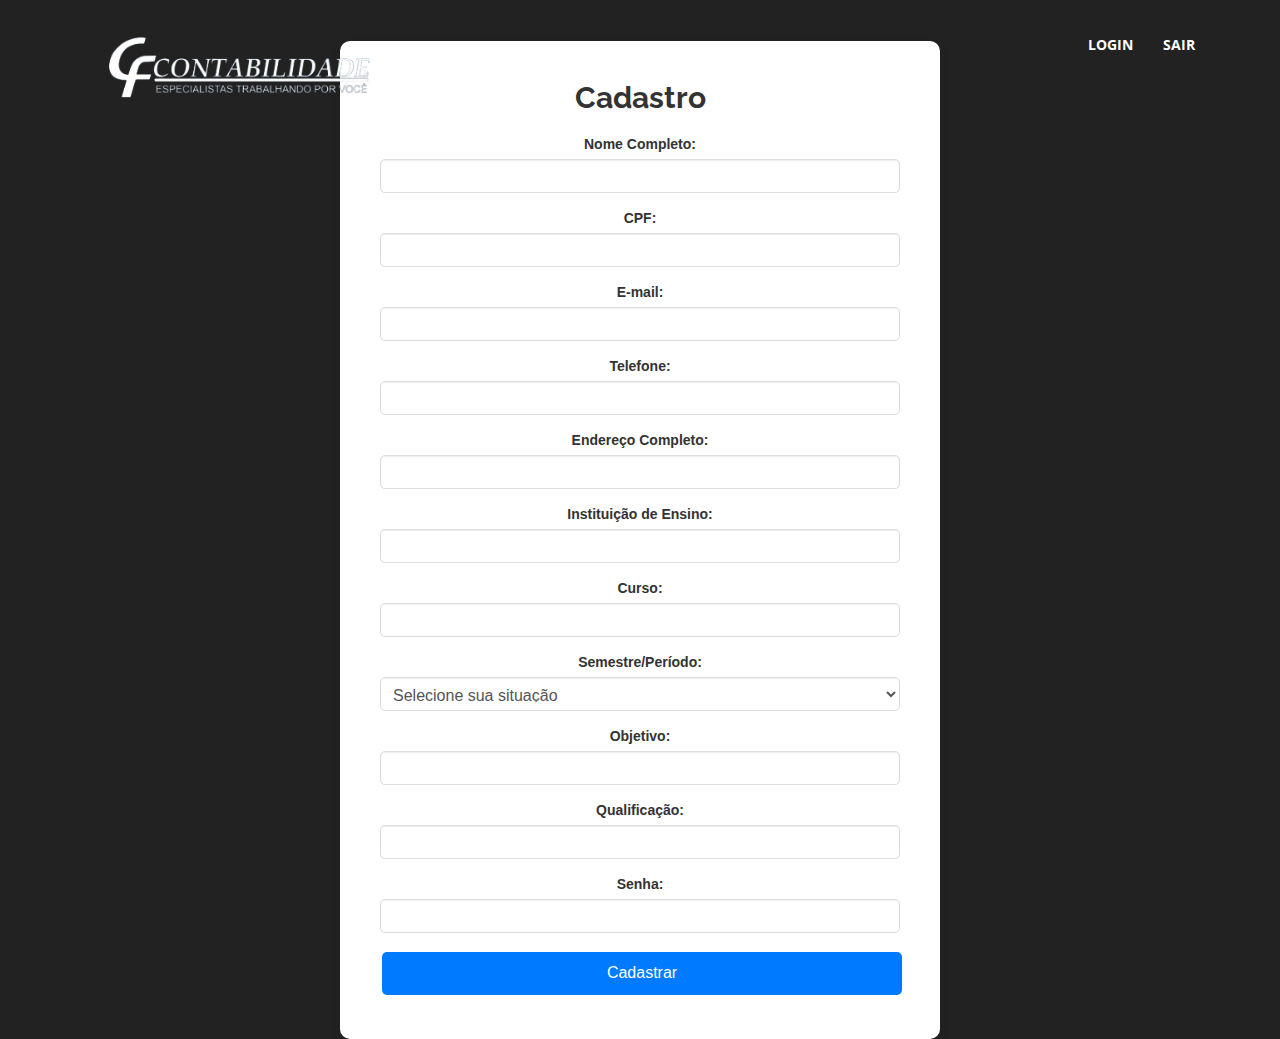
<file: templates/cadastro.html>
<!DOCTYPE html>
<html lang="pt-br">

<head>
    <meta charset="UTF-8">
    <meta name="viewport" content="width=device-width, initial-scale=1.0">
    <title>Cadastro</title>

    <!-- Incluindo os mesmos arquivos de CSS do seu template -->
    <link rel="stylesheet" type="text/css" href="/assets/css/bootstrap.min.css">
    <link rel="stylesheet" type="text/css" href="/assets/css/font-awesome.min.css">
    <link rel="stylesheet" type="text/css" href="/assets/css/main.css">
    <link rel="stylesheet" type="text/css" href="/assets/css/responsive.css">

    <!-- Incluindo o CSS customizado -->
    <link rel="stylesheet" type="text/css" href="/assets/css/login-cadastro.css">
</head>

<body>

    <!-- Header menu -->
    <div class="header-menu">
        <div class="container">
            <div class="row">
                <nav class="navbar navbar-default">
                    <div class="navbar-header">
                        <button type="button" class="navbar-toggle collapsed" data-toggle="collapse" data-target="#bs-example-navbar-collapse-1">
                            <span class="sr-only">Toggle navigation</span>
                            <span class="icon-bar"></span>
                            <span class="icon-bar"></span>
                            <span class="icon-bar"></span>
                        </button>
                        <a class="navbar-brand logos" href="#top"><img src="/assets/images/logo-branca.png" class="img-responsive" alt="logo"></a>
                    </div>
                    <!-- /.navbar-collapse -->
                    <div class="collapse navbar-collapse" id="bs-example-navbar-collapse-1">
                        <ul class="nav navbar-nav navbar-right">
                            <li><a href="/login">Login</a></li>
                            <li><a href="/index">Sair</a></li>
                        </ul>
                    </div>
                </nav>
                <!-- /.navbar -->
            </div>
        </div>
    </div>
    <!-- /.header menu -->

    <div class="register-container">
        <div class="register-box">
            <h2>Cadastro</h2>
            <form onsubmit="cadastro(); return false;">
                <div class="form-group">
                    <label for="nome">Nome Completo:</label>
                    <input type="text" id="nome" class="form-control" name="nome" required>
                </div>
            
                <div class="form-group">
                    <label for="cpf">CPF:</label>
                    <input type="text" id="cpf" class="form-control" name="cpf" required>
                </div>
            
                <div class="form-group">
                    <label for="email">E-mail:</label>
                    <input type="email" id="email" class="form-control" name="email" required>
                </div>
            
                <div class="form-group">
                    <label for="telefone">Telefone:</label>
                    <input type="text" id="telefone" class="form-control" name="telefone" required>
                </div>
            
                <div class="form-group">
                    <label for="endereco">Endereço Completo:</label>
                    <input type="text" id="endereco" class="form-control" name="endereco" required>
                </div>
                            <!-- Instituição de Ensino -->
                <div class="form-group">
                    <label for="instituicao">Instituição de Ensino:</label>
                    <input type="text" id="instituicao" class="form-control" name="instituicao" required>
                </div>

                <!-- Curso -->
                <div class="form-group">
                    <label for="curso">Curso:</label>
                    <input type="text" id="curso" class="form-control" name="curso" required>
                </div>

                <!-- Semestre/Período -->
                <div class="form-group">
                    <label for="semestre">Semestre/Período:</label>
                    <select id="semestre" class="form-control" name="semestre" required>
                        <option value="">Selecione sua situação</option>
                        <option value="1º Período">1º Período</option>
                        <option value="2º Período">2º Período</option>
                        <option value="3º Período">3º Período</option>
                        <option value="4º Período">4º Período</option>
                        <option value="5º Período">5º Período</option>
                        <option value="6º Período">6º Período</option>
                        <option value="7º Período">7º Período</option>
                        <option value="8º Período">8º Período</option>
                        <option value="9º Período">9º Período</option>
                        <option value="10º Período">10º Período</option>
                        <option value="Formado">Formado</option>
                    </select>
                </div>

                <!-- Objetivo -->
                <div class="form-group">
                    <label for="objetivo">Objetivo:</label>
                    <input type="text" id="objetivo" class="form-control" name="objetivo" required>
                </div>

                <!-- Qualificação -->
                <div class="form-group">
                    <label for="qualificacao">Qualificação:</label>
                    <input type="text" id="qualificacao" class="form-control" name="qualificacao" required>
                </div>


                <div class="form-group">
                    <label for="senha">Senha:</label>
                    <input type="password" id="senha" class="form-control" name="senha" required>
                </div>
            
                <button type="submit" class="btn btn-primary">Cadastrar</button>
            </form>
        </div>
    </div>

    <!-- Incluindo scripts necessários -->
    <script src="/assets/js/jquery-1.12.4.min.js"></script>
    <script src="/assets/js/bootstrap.min.js"></script>
    <script>
        // Função para fazer cadastro
        function cadastro() {
            const nome = document.querySelector('input[name="nome"]').value;
            const cpf = document.querySelector('input[name="cpf"]').value;
            const email = document.querySelector('input[name="email"]').value;
            const telefone = document.querySelector('input[name="telefone"]').value;
            const endereco = document.querySelector('input[name="endereco"]').value;
            const instituicao = document.querySelector('input[name="instituicao"]').value;
            const curso = document.querySelector('input[name="curso"]').value;
            const semestre = document.querySelector('select[name="semestre"]').value;
            const objetivo = document.querySelector('input[name="objetivo"]').value;
            const qualificacao = document.querySelector('input[name="qualificacao"]').value;
            const senha = document.querySelector('input[name="senha"]').value;

            fetch('http://127.0.0.1:5000/cadastro', { // Endereço da API do backend
                method: 'POST',
                headers: {
                    'Content-Type': 'application/json'
                },
                body: JSON.stringify({
                    nome: nome,
                    cpf: cpf,
                    email: email,
                    telefone: telefone,
                    endereco: endereco,
                    instituicao: instituicao,
                    curso: curso,
                    semestre: semestre,
                    objetivo: objetivo,
                    qualificacao: qualificacao,
                    senha: senha
                })
            })
            .then(response => response.json())
            .then(data => {
                if (data.success) {
                    alert('Cadastro realizado com sucesso');
                    window.location.href = '/login.html'; // Redirecionar para a página de login após cadastro
                } else {
                    alert(data.message);
                }
            })
            .catch(error => {
                console.error('Erro:', error);
                alert('Erro ao tentar cadastrar');
            });
        }

    </script>
</body>

</html>
</file>
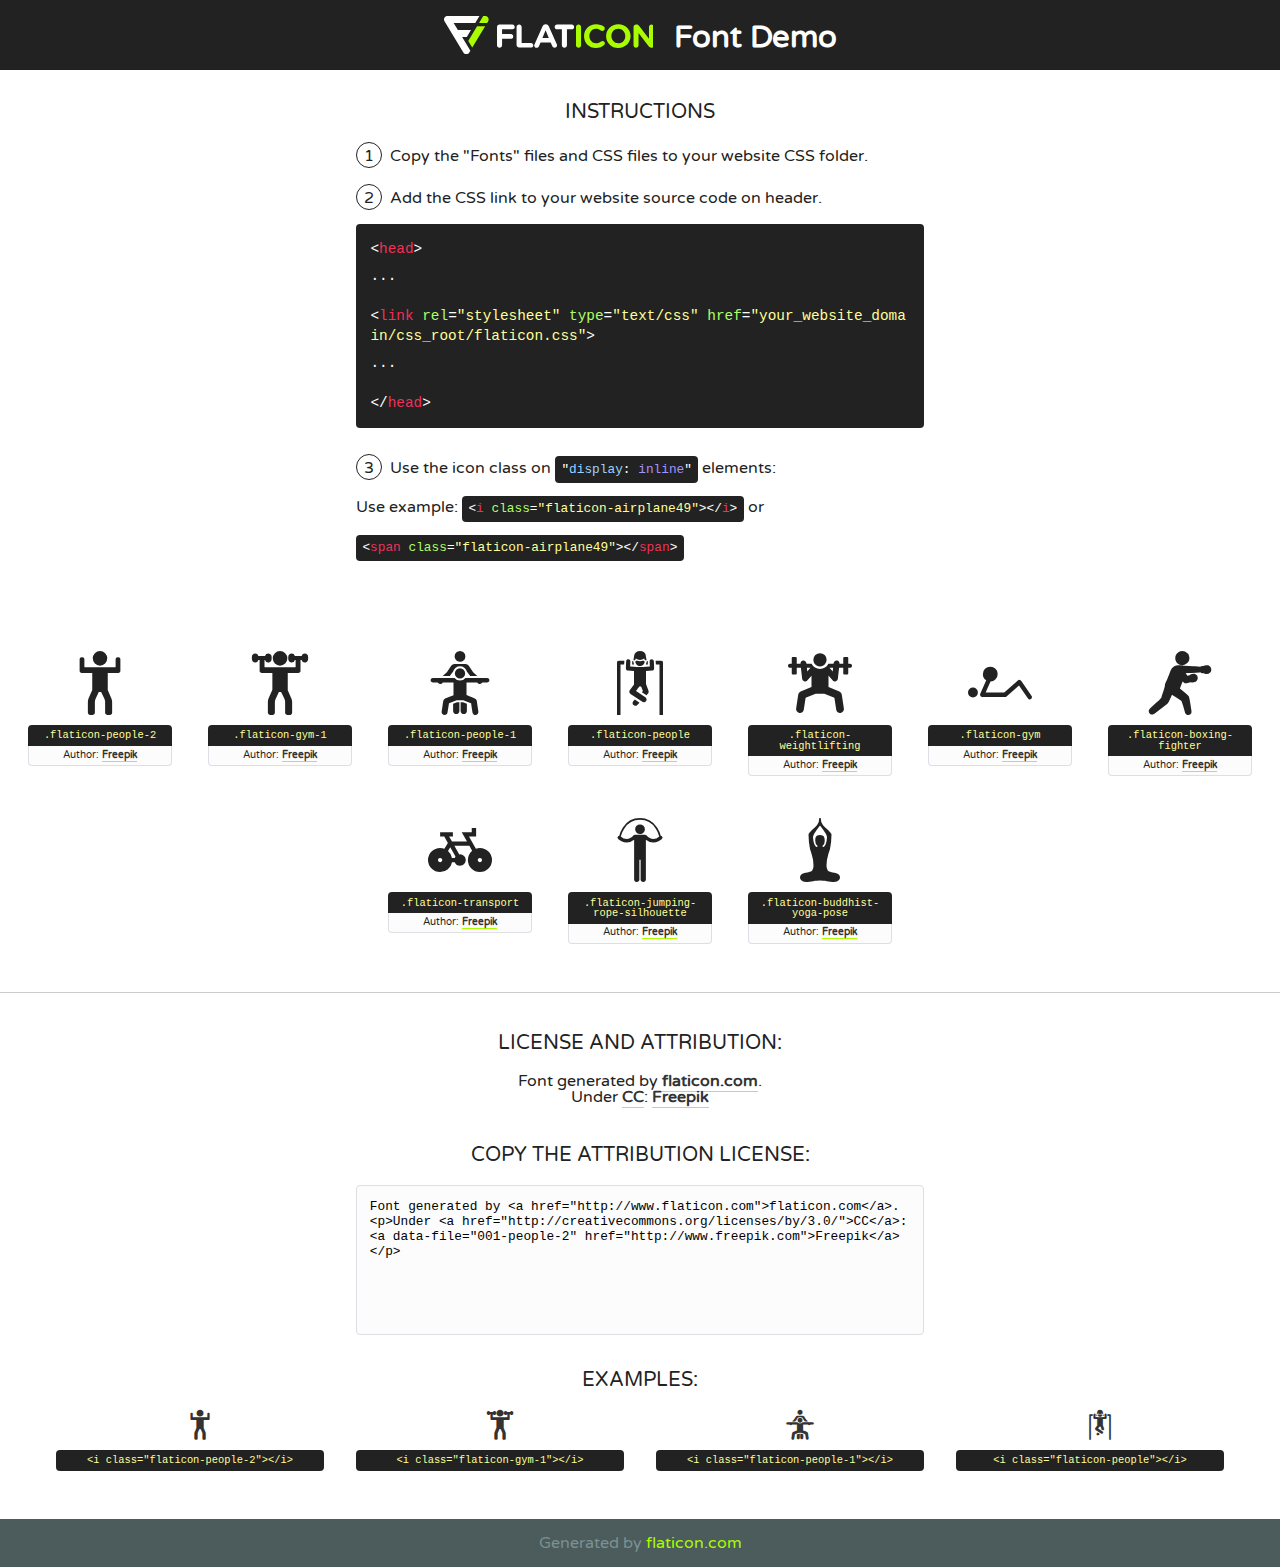
<file: assets/fonts/font/flaticon.html>
<!DOCTYPE html>
<!--
  Flaticon icon font: Flaticon
  Creation date: 08/05/2017 07:48
-->
<html>
<!DOCTYPE html>
<html>

<head>
    <title>Flaticon WebFont</title>
    <link href="http://fonts.googleapis.com/css?family=Varela+Round" rel="stylesheet" type="text/css" />
    <link rel="stylesheet" type="text/css" href="flaticon.css">
    <meta charset="UTF-8">
    <style>
    html, body, div, span, applet, object, iframe,
    h1, h2, h3, h4, h5, h6, p, blockquote, pre,
    a, abbr, acronym, address, big, cite, code,
    del, dfn, em, img, ins, kbd, q, s, samp,
    small, strike, strong, sub, sup, tt, var,
    b, u, i, center,
    dl, dt, dd, ol, ul, li,
    fieldset, form, label, legend,
    table, caption, tbody, tfoot, thead, tr, th, td,
    article, aside, canvas, details, embed, 
    figure, figcaption, footer, header, hgroup, 
    menu, nav, output, ruby, section, summary,
    time, mark, audio, video {
        margin: 0;
        padding: 0;
        border: 0;
        font-size: 100%;
        font: inherit;
        vertical-align: baseline;
    }
    /* HTML5 display-role reset for older browsers */
    article, aside, details, figcaption, figure, 
    footer, header, hgroup, menu, nav, section {
        display: block;
    }
    body {
        line-height: 1;
    }
    ol, ul {
        list-style: none;
    }
    blockquote, q {
        quotes: none;
    }
    blockquote:before, blockquote:after,
    q:before, q:after {
        content: '';
        content: none;
    }
    table {
        border-collapse: collapse;
        border-spacing: 0;
    }
    body {
        font-family: 'Varela Round', Helvetica, Arial, sans-serif;
        font-size: 16px;
        color: #222;
    }
    a {
        color: #333;
        border-bottom: 1px solid #a9fd00;
        font-weight: bold;
        text-decoration: none;
    }
    * {
        -moz-box-sizing: border-box;
        -webkit-box-sizing: border-box;
        box-sizing: border-box;
        margin: 0;
        padding: 0;
    }
    [class^="flaticon-"]:before, [class*=" flaticon-"]:before, [class^="flaticon-"]:after, [class*=" flaticon-"]:after {
        font-family: Flaticon;
        font-size: 30px;
        font-style: normal;
        margin-left: 20px;
        color: #333;
    }
    .wrapper {
        max-width: 600px;
        margin: auto;
        padding: 0 1em;
    }
    .title {
        font-size: 1.25em;
        text-align: center;
        margin-bottom: 1em;
        text-transform: uppercase;
    }
    header {
        text-align: center;
        background-color: #222;
        color: #fff;
        padding: 1em;
    }
    header .logo {
        width: 210px;
        height: 38px;
        display: inline-block;
        vertical-align: middle;
        margin-right: 1em;
        border: none;
    }
    header strong {
        font-size: 1.95em;
        font-weight: bold;
        vertical-align: middle;
        margin-top: 5px;
        display: inline-block;
    }
    .demo {
        margin: 2em auto;
        line-height: 1.25em;
    }
    .demo ul li {
        margin-bottom: 1em;
    }
    .demo ul li .num {
        color: #222;
        border-radius: 20px;
        display: inline-block;
        width: 26px;
        padding: 3px;
        height: 26px;
        text-align: center;
        margin-right: 0.5em;
        border: 1px solid #222;
    }
    .demo ul li code {
        background-color: #222;
        border-radius: 4px;
        padding: 0.25em 0.5em;
        display: inline-block;
        color: #fff;
        font-family: Consolas,Monaco,Lucida Console,Liberation Mono,DejaVu Sans Mono,Bitstream Vera Sans Mono,Courier New, monospace;
        font-weight: lighter;
        margin-top: 1em;
        font-size: 0.8em;
        word-break: break-all;
    }
    .demo ul li code.big {
        padding: 1em;
        font-size: 0.9em;
    }
    .demo ul li code .red {
        color: #EF3159;
    }
    .demo ul li code .green {
        color: #ACFF65;
    }
    .demo ul li code .yellow {
        color: #FFFF99;
    }
    .demo ul li code .blue {
        color: #99D3FF;
    }
    .demo ul li code .purple {
        color: #A295FF;
    }
    .demo ul li code .dots {
        margin-top: 0.5em;
        display: block;
    }
    #glyphs {
        border-bottom: 1px solid #ccc;
        padding: 2em 0;
        text-align: center;
    }
    .glyph {
        display: inline-block;
        width: 9em;
        margin: 1em;
        text-align: center;
        vertical-align: top;
        background: #FFF;
    }
    .glyph .glyph-icon {
        padding: 10px;
        display: block;
        font-family:"Flaticon";
        font-size: 64px;
        line-height: 1;
    }
    .glyph .glyph-icon:before {
        font-size: 64px;
        color: #222;
        margin-left: 0;
    }
    .class-name {
        font-size: 0.65em;
        background-color: #222;
        color: #fff;
        border-radius: 4px 4px 0 0;
        padding: 0.5em;
        color: #FFFF99;
        font-family: Consolas,Monaco,Lucida Console,Liberation Mono,DejaVu Sans Mono,Bitstream Vera Sans Mono,Courier New, monospace;
    }
    .author-name {
        font-size: 0.6em;
        background-color: #fcfcfd;
        border: 1px solid #DEDEE4;
        border-top: 0;
        border-radius: 0 0 4px 4px;
        padding: 0.5em;
    }
    .class-name:last-child {
        font-size: 10px;
        color:#888;
    }
    .class-name:last-child a {
        font-size: 10px;
        color:#555;
    }
    .class-name:last-child a:hover {
        color:#a9fd00;
    }
    .glyph > input {
        display: block;
        width: 100px;
        margin: 5px auto;
        text-align: center;
        font-size: 12px;
        cursor: text;
    }
    .glyph > input.icon-input {
        font-family:"Flaticon";
        font-size: 16px;
        margin-bottom: 10px;
    }
    .attribution .title {
        margin-top: 2em;
    }
    .attribution textarea {
        background-color: #fcfcfd;
        padding: 1em;
        border: none;
        box-shadow: none;
        border: 1px solid #DEDEE4;
        border-radius: 4px;
        resize: none;
        width: 100%;
        height: 150px;
        font-size: 0.8em;
        font-family: Consolas,Monaco,Lucida Console,Liberation Mono,DejaVu Sans Mono,Bitstream Vera Sans Mono,Courier New, monospace;
        -webkit-appearance: none;
    }
    .iconsuse {
        margin: 2em auto;
        text-align: center;
        max-width: 1200px;
    }
    .iconsuse:after {
        content: '';
        display: table;
        clear: both;
    }
    .iconsuse .image {
        float: left;
        width: 25%;
        padding: 0 1em;
    }
    .iconsuse .image p {
        margin-bottom: 1em;
    }
    .iconsuse .image span {
        display: block;
        font-size: 0.65em;
        background-color: #222;
        color: #fff;
        border-radius: 4px;
        padding: 0.5em;
        color: #FFFF99;
        margin-top: 1em;
        font-family: Consolas,Monaco,Lucida Console,Liberation Mono,DejaVu Sans Mono,Bitstream Vera Sans Mono,Courier New, monospace;
    }
    #footer {
        text-align: center;
        background-color: #4C5B5C;
        color: #7c9192;
        padding: 1em;
    }
    #footer a {
        border: none;
        color: #a9fd00;
        font-weight: normal;
    }
    @media (max-width: 960px) {
        .iconsuse .image {
            width: 50%;
        }
    }
    @media (max-width: 560px) {
        .iconsuse .image {
            width: 100%;
        }
    }
    </style>
</head>

<body class="characters-off">

    <header>
        <a href="http://www.flaticon.com" target="_blank" class="logo">
            <svg version="1.1" xmlns="http://www.w3.org/2000/svg" xmlns:xlink="http://www.w3.org/1999/xlink" xmlns:a="http://ns.adobe.com/AdobeSVGViewerExtensions/3.0/" viewBox="0 0 560.875 102.036" enable-background="new 0 0 560.875 102.036" xml:space="preserve">
                <defs>
                </defs>
                <g>
                    <g class="letters">
                        <path fill="#ffffff" d="M141.596,29.675c0-3.777,2.985-6.767,6.764-6.767h34.438c3.426,0,6.15,2.728,6.15,6.15
                        c0,3.43-2.724,6.149-6.15,6.149h-27.674v13.091h23.719c3.429,0,6.151,2.724,6.151,6.15c0,3.43-2.723,6.149-6.151,6.149h-23.719
                        v17.574c0,3.773-2.986,6.761-6.764,6.761c-3.779,0-6.764-2.989-6.764-6.761V29.675z"></path>
                        <path fill="#ffffff" d="M193.844,29.149c0-3.781,2.985-6.767,6.764-6.767c3.776,0,6.763,2.985,6.763,6.767v42.957h25.039
                        c3.426,0,6.149,2.726,6.149,6.153c0,3.425-2.723,6.15-6.149,6.15h-31.802c-3.779,0-6.764-2.986-6.764-6.768V29.149z"></path>
                        <path fill="#ffffff" d="M241.891,75.71l21.438-48.407c1.492-3.341,4.215-5.357,7.906-5.357h0.792
                        c3.686,0,6.323,2.017,7.815,5.357l21.439,48.407c0.436,0.967,0.701,1.845,0.701,2.723c0,3.602-2.809,6.501-6.414,6.501
                        c-3.161,0-5.269-1.845-6.499-4.655l-4.132-9.661h-27.059l-4.301,10.102c-1.144,2.631-3.426,4.214-6.237,4.214
                        c-3.517,0-6.24-2.81-6.24-6.325C241.1,77.64,241.451,76.677,241.891,75.71z M279.932,58.666l-8.521-20.297l-8.526,20.297H279.932
                        z"></path>
                        <path fill="#ffffff" d="M314.864,35.387H301.86c-3.429,0-6.239-2.813-6.239-6.238c0-3.429,2.811-6.24,6.239-6.24h39.533
                        c3.426,0,6.237,2.811,6.237,6.24c0,3.425-2.811,6.238-6.237,6.238h-13.001v42.785c0,3.773-2.99,6.761-6.764,6.761
                        c-3.779,0-6.764-2.989-6.764-6.761V35.387z"></path>
                        <path fill="#A9FD00" d="M352.615,29.149c0-3.781,2.985-6.767,6.767-6.767c3.774,0,6.761,2.985,6.761,6.767v49.024
                        c0,3.773-2.987,6.761-6.761,6.761c-3.781,0-6.767-2.989-6.767-6.761V29.149z"></path>
                        <path fill="#A9FD00" d="M374.132,53.836v-0.179c0-17.481,13.178-31.801,32.065-31.801c9.22,0,15.459,2.458,20.557,6.238
                        c1.402,1.054,2.637,2.985,2.637,5.357c0,3.692-2.985,6.59-6.681,6.59c-1.845,0-3.071-0.702-4.044-1.319
                        c-3.776-2.813-7.729-4.393-12.562-4.393c-10.364,0-17.831,8.611-17.831,19.154v0.173c0,10.542,7.291,19.329,17.831,19.329
                        c5.715,0,9.492-1.756,13.359-4.834c1.049-0.874,2.458-1.491,4.039-1.491c3.429,0,6.325,2.813,6.325,6.236
                        c0,2.106-1.056,3.78-2.282,4.834c-5.539,4.834-12.036,7.733-21.878,7.733C387.572,85.464,374.132,71.493,374.132,53.836z"></path>
                        <path fill="#A9FD00" d="M433.009,53.836v-0.179c0-17.481,13.79-31.801,32.766-31.801c18.981,0,32.592,14.143,32.592,31.628v0.173
                        c0,17.483-13.785,31.807-32.769,31.807C446.625,85.464,433.009,71.32,433.009,53.836z M484.224,53.836v-0.179
                        c0-10.539-7.725-19.326-18.626-19.326c-10.893,0-18.449,8.611-18.449,19.154v0.173c0,10.542,7.73,19.329,18.626,19.329
                        C476.676,72.986,484.224,64.378,484.224,53.836z"></path>
                        <path fill="#A9FD00" d="M506.233,29.321c0-3.774,2.99-6.763,6.767-6.763h1.401c3.252,0,5.183,1.583,7.029,3.953l26.093,34.265
                        V29.059c0-3.692,2.99-6.677,6.681-6.677c3.683,0,6.671,2.985,6.671,6.677v48.934c0,3.78-2.987,6.765-6.764,6.765h-0.436
                        c-3.257,0-5.188-1.581-7.034-3.953l-27.056-35.492v32.944c0,3.687-2.985,6.676-6.678,6.676c-3.683,0-6.673-2.989-6.673-6.676
                        V29.321z"></path>
                    </g>
                    <g class="insignia">
                        <path fill="#ffffff" d="M48.372,56.137h12.517l11.156-18.537H37.186L25.688,18.539h57.825L94.668,0H9.271
                        C5.925,0,2.842,1.801,1.198,4.716c-1.644,2.907-1.593,6.482,0.134,9.343l50.38,83.501c1.678,2.781,4.689,4.476,7.938,4.476
                        c3.246,0,6.257-1.695,7.935-4.476l2.898-4.804L48.372,56.137z"></path>
                        <g class="i">
                            <path fill="#A9FD00" d="M93.575,18.539h0.031v0.004l21.652,0.004l2.705-4.488c1.727-2.861,1.778-6.436,0.133-9.343
                            C116.454,1.801,113.371,0,110.026,0h-5.294L93.575,18.539z"></path>
                            <polygon fill="#A9FD00" points="88.291,27.356 64.725,66.486 75.519,84.404 109.942,27.356"></polygon>
                        </g>
                    </g>
                </g>
            </svg>
        </a>
        <strong>Font Demo</strong>
    </header>


    <section class="demo wrapper">

        <p class="title">Instructions</p>

        <ul>
            <li>
                <span class="num">1</span>Copy the "Fonts" files and CSS files to your website CSS folder.
            </li>
            <li>
                <span class="num">2</span>Add the CSS link to your website source code on header.
                <code class="big">
                    &lt;<span class="red">head</span>&gt;
                    <br/><span class="dots">...</span>
                    <br/>&lt;<span class="red">link</span> <span class="green">rel</span>=<span class="yellow">"stylesheet"</span> <span class="green">type</span>=<span class="yellow">"text/css"</span> <span class="green">href</span>=<span class="yellow">"your_website_domain/css_root/flaticon.css"</span>&gt;
                    <br/><span class="dots">...</span>
                    <br/>&lt;/<span class="red">head</span>&gt;
                </code>
            </li>

            <li>
                <p>
                    <span class="num">3</span>Use the icon class on <code>"<span class="blue">display</span>:<span class="purple"> inline</span>"</code> elements:
                    <br />
                    Use example: <code>&lt;<span class="red">i</span> <span class="green">class</span>=<span class="yellow">&quot;flaticon-airplane49&quot;</span>&gt;&lt;/<span class="red">i</span>&gt;</code> or <code>&lt;<span class="red">span</span> <span class="green">class</span>=<span class="yellow">&quot;flaticon-airplane49&quot;</span>&gt;&lt;/<span class="red">span</span>&gt;</code>
            </li>
        </ul>

    </section>




   <section id="glyphs">          
    
      
        <div class="glyph"><div class="glyph-icon flaticon-people-2"></div>
            <div class="class-name">.flaticon-people-2</div>
            <div class="author-name">Author: <a data-file="001-people-2" href="http://www.freepik.com">Freepik</a> </div> 
        </div>        
        
        <div class="glyph"><div class="glyph-icon flaticon-gym-1"></div>
            <div class="class-name">.flaticon-gym-1</div>
            <div class="author-name">Author: <a data-file="002-gym-1" href="http://www.freepik.com">Freepik</a> </div> 
        </div>        
        
        <div class="glyph"><div class="glyph-icon flaticon-people-1"></div>
            <div class="class-name">.flaticon-people-1</div>
            <div class="author-name">Author: <a data-file="003-people-1" href="http://www.freepik.com">Freepik</a> </div> 
        </div>        
        
        <div class="glyph"><div class="glyph-icon flaticon-people"></div>
            <div class="class-name">.flaticon-people</div>
            <div class="author-name">Author: <a data-file="004-people" href="http://www.freepik.com">Freepik</a> </div> 
        </div>        
        
        <div class="glyph"><div class="glyph-icon flaticon-weightlifting"></div>
            <div class="class-name">.flaticon-weightlifting</div>
            <div class="author-name">Author: <a data-file="005-weightlifting" href="http://www.freepik.com">Freepik</a> </div> 
        </div>        
        
        <div class="glyph"><div class="glyph-icon flaticon-gym"></div>
            <div class="class-name">.flaticon-gym</div>
            <div class="author-name">Author: <a data-file="006-gym" href="http://www.freepik.com">Freepik</a> </div> 
        </div>        
        
        <div class="glyph"><div class="glyph-icon flaticon-boxing-fighter"></div>
            <div class="class-name">.flaticon-boxing-fighter</div>
            <div class="author-name">Author: <a data-file="007-boxing-fighter" href="http://www.freepik.com">Freepik</a> </div> 
        </div>        
        
        <div class="glyph"><div class="glyph-icon flaticon-transport"></div>
            <div class="class-name">.flaticon-transport</div>
            <div class="author-name">Author: <a data-file="008-transport" href="http://www.freepik.com">Freepik</a> </div> 
        </div>        
        
        <div class="glyph"><div class="glyph-icon flaticon-jumping-rope-silhouette"></div>
            <div class="class-name">.flaticon-jumping-rope-silhouette</div>
            <div class="author-name">Author: <a data-file="009-jumping-rope-silhouette" href="http://www.freepik.com">Freepik</a> </div> 
        </div>        
        
        <div class="glyph"><div class="glyph-icon flaticon-buddhist-yoga-pose"></div>
            <div class="class-name">.flaticon-buddhist-yoga-pose</div>
            <div class="author-name">Author: <a data-file="010-buddhist-yoga-pose" href="http://www.freepik.com">Freepik</a> </div> 
        </div>        
        

    </section>



    <section class="attribution wrapper"   style="text-align:center;">

      <div class="title">License and attribution:</div><div class="attrDiv">Font generated by <a href="http://www.flaticon.com">flaticon.com</a>. <div><p>Under <a href="http://creativecommons.org/licenses/by/3.0/">CC</a>: <a data-file="001-people-2" href="http://www.freepik.com">Freepik</a></p>  </div>
      </div>
      <div class="title">Copy the Attribution License:</div>

    <textarea onclick="this.focus();this.select();">Font generated by &lt;a href=&quot;http://www.flaticon.com&quot;&gt;flaticon.com&lt;/a&gt;. <p>Under <a href="http://creativecommons.org/licenses/by/3.0/">CC</a>: <a data-file="001-people-2" href="http://www.freepik.com">Freepik</a></p>  
     </textarea>

    </section>

    <section class="iconsuse">

          <div class="title">Examples:</div>            
             
            <div class="image">
                <p>
                    <i class="glyph-icon flaticon-people-2"></i> 
                    <span>&lt;i class=&quot;flaticon-people-2&quot;&gt;&lt;/i&gt;</span>
                </p>
            </div>
            
            <div class="image">
                <p>
                    <i class="glyph-icon flaticon-gym-1"></i> 
                    <span>&lt;i class=&quot;flaticon-gym-1&quot;&gt;&lt;/i&gt;</span>
                </p>
            </div>
            
            <div class="image">
                <p>
                    <i class="glyph-icon flaticon-people-1"></i> 
                    <span>&lt;i class=&quot;flaticon-people-1&quot;&gt;&lt;/i&gt;</span>
                </p>
            </div>
            
            <div class="image">
                <p>
                    <i class="glyph-icon flaticon-people"></i> 
                    <span>&lt;i class=&quot;flaticon-people&quot;&gt;&lt;/i&gt;</span>
                </p>
            </div>
                       
        </div>
                            
    </section>

<div id="footer">
    <div>Generated by <a href="http://www.flaticon.com">flaticon.com</a>
    </div>
</div>



</body>
</html>
</file>
<file: assets/css/main.css>
/*------------------------------------------------------------------------------
[Master Stylesheet]

Project:        BitPro-Multipurpose Business and Corporate Template
Version:        1.0
Last change:    06/03/2024
Primary use:    Business and Corporate Template
Author:         bitspeck
URL:            https://theme.bitspecksolutions.com/html-template/bitpro/
------------------------------------------------------------------------------*/


/*
This file contains the common info of this theme.
*/

/*------------------------------------------------------------------------------
[Table of contents]
    * preloader css
    * Header & Navigation
        * Header top
        * Navigation
    * Slider Area
    * About Us
        * progress bar
    * Services
    * Count
    * Prices
        * Pricing Table
    * Team
        * Slider area
    * Portfolio
        * isotope
    * TESTIMONIAL
        * Quotes Slider
    * BLOG
        * Blog cards
    * CONTACT US
    * Footer
------------------------------------------------------------------------------*/


/*
# [Color codes]
# Black (text): #222
# Teal (header, button) #1ABC9C
----------------------------------------------------------------------------- */


/* General Styling & Typography
------------------------------------------------------------------------------*/


/*selection*/

@import url('https://fonts.googleapis.com/css?family=Raleway:400,500,700|Open+Sans:300,300i,400,400i,600,700');
* {
    margin: 0;
    padding: 0;
    outline: 0;
}

ul,
ol {
    list-style: none
}

a {
    text-decoration: none
}

a:focus {
    border-color: transparent;
}

img {
    border: 0;
}

.clr {
    clear: both;
}

body {
    font-family: 'Raleway', 'Open Sans', sans-serif;
    overflow-x: hidden;
}

a,
.icon-color {
    color: #222222;
}

.fs-26 {
    font-size: 26px;
}

.fs-18 {
    font-size: 18px;
}

.fs-14 {
    font-size: 14px;
}

.fs-22 {
    font-size: 22px;
}

a:focus,
a:hover {
    text-decoration: none;
    color: #ffffff;
    font-family: 'Open Sans', sans-serif;
}

h1,
h2,
h3,
h4,
h5,
h6 {
    font-family: 'Raleway', sans-serif;
    margin: 0;
}

p {
    font-family: 'Open Sans', sans-serif;
    line-height: 1.7em;
    font-size: 15px;
}

/* ===================== css for DARK VARSION =============================*/

.dark-color {
    background: #222222;
}

.title-dark {
    color: #fff!important;
}

.Progress-dark-text h3 {
    color: #fff!important;
}

.Progress-dark-text p {
    color: #fff!important;
}

.portfolio_dark_fillter ul.filter>li {
    color: #fff!important;
}

.portfolio_dark_fillter ul.filter>li span {
    color: #fff!important;
}

.blog .single-blog .blog-post-dark-title {
    color: #fff!important;
}

.blog .single-blog .response ul .author-dark {
    color: #fff!important;
}


/* ===================== css for dark varsion End =============================*/


/*** VEDIO SECTION start **/

.video-section .pattern-overlay {
    background-color: rgba(0, 0, 0, 0.3);
    padding: 0;
    overflow: hidden;
}

.video-section h1,
.video-section h3 {
    text-align: center;
    color: #fff;
}

.video-section .buttonBar {
    display: none;
}

.player {
    font-size: 1px;
}

.pattern-overlay {
    z-index: 999;
}

#Video_sec .slider_txt {
    float: none;
    text-align: center;
}

#Video_sec .slider-info {
    margin: 10% 0;
}

.video-section.slider-info {
    margin: 50px 0;
}


/*** end of Video section ***/


/* === PRELOADER css ==== */

#main-preloader {
    position: fixed;
    z-index: 999999;
    background-color: #161616;
    width: 100%;
    height: 100%;
}

#main-preloader:before,
#main-preloader:after {
    content: '';
    position: absolute;
    width: 100%;
    height: 100%;
    left: 0;
    top: 0;
    -webkit-transform: translate3d(0, -100%, 0);
    -moz-transform: translate3d(0, -100%, 0);
    -ms-transform: translate3d(0, -100%, 0);
    -o-transform: translate3d(0, -100%, 0);
    transform: translate3d(0, -100%, 0);
    -webkit-transition: all 800ms cubic-bezier(0.785, 0.135, 0.15, 0.86);
    -moz-transition: all 800ms cubic-bezier(0.785, 0.135, 0.15, 0.86);
    -o-transition: all 800ms cubic-bezier(0.785, 0.135, 0.15, 0.86);
    -ms-transition: all 800ms cubic-bezier(0.785, 0.135, 0.15, 0.86);
    transition: all 800ms cubic-bezier(0.785, 0.135, 0.15, 0.86);
    -webkit-font-smoothing: antialiased;
    -moz-osx-font-smoothing: grayscale;
}

#main-preloader:after {
    background: #161616;
    z-index: 13;
    -webkit-transition-delay: 0.4s;
    -moz-transition-delay: 0.4s;
    -o-transition-delay: 0.4s;
    transition-delay: 0.4s;
}

#main-preloader .preloader-percentage.center {
    font-weight: 600;
    font-size: 125px;
    position: absolute;
    left: 50%;
    top: 50%;
    -webkit-transform: translate3d(-50%, -50%, 0);
    -moz-transform: translate3d(-50%, -50%, 0);
    -ms-transform: translate3d(-50%, -50%, 0);
    -o-transform: translate3d(-50%, -50%, 0);
    transform: translate3d(-50%, -50%, 0);
    width: 120px;
}

#main-preloader .preloader-bar-outer {
    position: absolute;
    top: 0;
    width: 100%;
    height: 4px;
}

#main-preloader .preloader-bar {
    position: absolute;
    left: 0;
    top: 0;
    height: 100%;
    background: #0068B2;
}

#main-preloader.ani_1:before,
#main-preloader.ani_1:after {
    -webkit-transform: translate3d(0, 0, 0);
    -moz-transform: translate3d(0, 0, 0);
    -ms-transform: translate3d(0, 0, 0);
    -o-transform: translate3d(0, 0, 0);
    transform: translate3d(0, 0, 0);
}

#main-preloader .object {
    width: 20px;
    height: 20px;
    background-color: #0068B2;
    -moz-border-radius: 50% 50% 50% 50%;
    -webkit-border-radius: 50% 50% 50% 50%;
    border-radius: 50% 50% 50% 50%;
    margin-right: 20px;
    margin-bottom: 20px;
    position: absolute;
}

#main-preloader .object_one {
    -webkit-animation: object 2s linear infinite;
    -moz-animation: object 2s linear infinite;
    animation: object 2s linear infinite;
}

#main-preloader .object_two {
    -webkit-animation: object 2s linear infinite -0.4s;
    -moz-animation: object 2s linear infinite -0.4s;
    animation: object 2s linear infinite -0.4s;
    left: 20px;
}

#main-preloader .object_three {
    -webkit-animation: object 2s linear infinite -0.8s;
    -moz-animation: object 2s linear infinite -0.8s;
    animation: object 2s linear infinite -0.8s;
    left: 40px;
}

#main-preloader .object_four {
    -webkit-animation: object 2s linear infinite -1.2s;
    -moz-animation: object 2s linear infinite -1.2s;
    animation: object 2s linear infinite -1.2s;
    left: 60px;
}

#main-preloader .object_five {
    -webkit-animation: object 2s linear infinite -1.6s;
    -moz-animation: object 2s linear infinite -1.6s;
    animation: object 2s linear infinite -1.6s;
    left: 80px;
}

@-webkit-keyframes object {
    0% {
        left: 100px;
        top: 0;
    }
    80% {
        left: 0;
        top: 0;
    }
    85% {
        left: 0;
        top: -20px;
        width: 20px;
        height: 20px;
    }
    90% {
        width: 40px;
        height: 15px;
    }
    95% {
        left: 100px;
        top: -20px;
        width: 20px;
        height: 20px;
    }
    100% {
        left: 100px;
        top: 0;
    }
}

@keyframes object {
    0% {
        left: 100px;
        top: 0;
    }
    80% {
        left: 0;
        top: 0;
    }
    85% {
        left: 0;
        top: -20px;
        width: 20px;
        height: 20px;
    }
    90% {
        width: 40px;
        height: 15px;
    }
    95% {
        left: 100px;
        top: -20px;
        width: 20px;
        height: 20px;
    }
    100% {
        left: 100px;
        top: 0;
    }
}


/*  ================================
        MAIN CSS START 
    ================================ */


/*  ================================
        HEADER AREA
    ================================ */


/* Header top Area*/

.header-top {
    background-color: #ffffff;
    padding: 10px 0;
}

.header-top.dark {
    background-color: #0068B2;
}

ul.top-bar-text {
    margin-top: 5px;
}

ul.top-bar-text li:hover {
    color: #0068B2;
}

ul.top-bar-text li:hover i {
    color: #0068B2;
}

ul.top-bar-text li {
    list-style: none;
    display: inline-block;
    margin-right: 20px;
    color: #222;
}

ul.top-bar-text.dark li {
    color: #ffffff;
}

ul.top-bar-text li i.fa {
    margin-right: 10px;
}

ul.top-bar-text.dark li i.fa {
    color: #ffffff;
}

ul.social,
ul.social li {
    margin: 0px;
}

ul.social li a {
    color: #fff;
    outline: 0;
}

ul.social li a i.fa {
    height: 30px;
    width: 30px;
    line-height: 30px;
    text-align: center;
    border-radius: 50%;
    transition: all 0.5s ease 0s;
    margin-right: 5px;
}

ul.social.dark li a i.fa {
    color: #ffffff;
}

ul.social li a.active i.fa,
ul.social li a i.fa:hover {
    background-color: #0068B2;
    color: #fff;
}



/* Logo */

.logo {
    margin: 5px 0;
}

.logo-branca{
    width: 200px;
}
/***** Navbar start *****/

.navbar {
    margin: 0;
    background-color: transparent;
    border: 0;
}

.main-menu {
    text-align: right;
}

.navbar-nav {
    float: none;
}

.navbar ul {
    display: inline-block;
    margin-right: -3%;
}

.navbar-default .navbar-nav>li>a {
    font-family: 'Open Sans', sans-serif;
    color: #ffffff;
    font-weight: 700;
    padding: 20px 15px;
    text-transform: uppercase;
    transition: all 0.5s ease 0s;
    outline: 0;
	position: relative;
    display: block;
}

.navbar-default .navbar-nav>.active>a,
.navbar-default .navbar-nav>.active>a:focus,
.navbar-default .navbar-nav>.active>a:hover,
.navbar-default .navbar-nav>li>a:focus,
.navbar-default .navbar-nav>li>a:hover {
    font-size: 16px;
    color: #0068B2;
    background-color: transparent;
    font-family: 'Open Sans', sans-serif;
}

.fixed-menu {
    position: fixed;
    width: 100%;
    top: 0;
    left: 0;
    z-index: 9999;
    transition: 0.5s;
    padding: 10px 0;
    box-shadow: 0 5px 10px rgba(0, 0, 0, 0.1);
}

.navbar-default .navbar-nav>.open>a,
.navbar-default .navbar-nav>.open>a:focus,
.navbar-default .navbar-nav>.open>a:hover {
    background-color: transparent;
}

.navbar-brand {
    padding: 0;
}

.dropmenu {
    position: relative !important;
    display: inline-block !important;
}
.dropmenu:hover .dropdown-content{
	display: block !important;
	
}
.dropdown-content {
    display: none !important;
    position: absolute;
    background-color: #ffffff;
    box-shadow: 0px 8px 16px 0px rgba(0, 0, 0, 0.2);
    z-index: 1000;
    top: 100%;
    right: -50px;
	color: #222222;
    font-family: 'Open Sans', sans-serif;
}
.dropdown-content li a {
    color: black;
    padding: 12px 10px;
    text-decoration: none;
    display: block;
    width: 160px;
}
.dropdown-content a:hover {
    background-color: #eeeeee;
}
.header-menu {
    padding: 15px 0;
    background: #222222;
}




/*  ================================
        BANNER AREA
    ================================ */
	
.banner-inner{
	margin-top: 10%;
}
 .banner {
	background: url(../images/01_Home_Page.jpg) no-repeat;
    background-position: 50% 50%;
    background-repeat: no-repeat;
    background-size: cover;
    min-height: 40vh;
    position: relative;
    z-index: 0;
    min-height: 250px;
 }
 .banner_inner h3 {
    color: #ffffff;
    text-align: center;
    font-size: 55px;
    font-family: 'Raleway', sans-serif;
    font-weight: 700;
    animation-duration: 2s !important;
 }	
 .banner:before{
	background: rgba(0, 0, 0, 0.60);
    content: "";
    position: absolute;
    top: 0;
    left: 0;
    height: 100%;
    width: 100%; 
 }
	
	


/*  ================================
        SLIDER AREA
    ================================ */

.slider-area {
    background-color: #272727;
}

.slider-bg {
    background: url('../images/equipe.jpg') no-repeat;
    background-attachment: fixed;
    background-position: center center;
    background-size: cover;
    position: relative;
    min-height: 600px;
}

.slider-bg-1 {
    background: url('../images/equipe.jpg') no-repeat scroll center center / cover;
    min-height: 600px;
}

.slider-bg-2 {
    background: url('../images/equipe.jpg') no-repeat scroll center center / cover;
    min-height: 600px;
}

.slider-bg-3 {
    background: url('../images/equipe.jpg') no-repeat scroll center center / cover;
    min-height: 600px;
}

.slider-bg-4 {
    background: url('../images/equipe.jpg') no-repeat scroll center center / cover;
    min-height: 600px;
}

.single-slider {
    position: relative;
}

.single-slider:before {
    background: rgba(0, 0, 0, 0.60);
    content: "";
    position: absolute;
    top: 0;
    left: 0;
    height: 100%;
    width: 100%;
}

.slider-table {
    display: table;
    height: 78vh;
    width: 100%;
    min-height: 600px;
}

.slider-table-cell {
    display: table-cell;
    vertical-align: middle;
}

.slider-info h2 {
    font-size: 28px;
    position: relative;
    display: block;
    font-weight: 400;
    margin-bottom: 10px;
    text-transform: capitalize;
    color: #ffffff;
    letter-spacing: 4px;
    line-height: initial;
    text-align: center;
}

.slider-info h3 {
    color: #ffffff;
    text-align: center;
    font-size: 55px;
    font-family: 'Raleway', sans-serif;
    font-weight: 700;
    animation-duration: 2s !important;
}

.slide-info2 p {
    padding: 0px 0px !important;
}

.slider-info p {
    color: #ffffff;
    text-align: center;
    font-family: 'Open Sans', sans-serif;
    margin-bottom: 40px;
    margin-top: 20px;
    padding: 0px 150px;
}

.button-holder {
    position: relative;
    left: 50%;
    transform: translate(-50%, -50%);
    width: 60%;
    height: 50%;
    text-align: center;
}

.button-holder a {
    outline: 0;
    padding: 16px 30px;
    background: #ffffff;
    color: #0068B2;
    border-radius: 50px;
    margin-right: 5px;
    font-size: 16px;
    font-family: 'Open Sans', sans-serif;
    font-weight: 500;
}

.button-holder a.active,
.button-holder a:hover {
    background: #0068B2;
    color: #ffffff;
}

.slider-wraper .owl-nav div {
    background-color: transparent;
    color: #fff;
    height: 40px;
    width: 40px;
    border: 2px solid #ffffff;
    border-radius: 50%;
    font-size: 30px;
    line-height: 42px;
    position: absolute;
    text-align: center;
    padding-top: 2px;
    top: 50%;
    transform: translateY(-50%);
    transition: all 0.5s ease 0s;
}

.slider-wraper div.owl-prev {
    opacity: 0;
}

.slider-area:hover .slider-wraper div.owl-prev {
    opacity: 1;
}

.slider-wraper div.owl-next {
    opacity: 0;
    right: 0%;
}

.slider-area:hover .slider-wraper div.owl-next {
    right: 0;
    opacity: 1;
}

.owl-prev i {
    display: block;
}

.owl-next i {
    display: block;
}

.slider-area .owl-dot {
    background-color: transparent;
    border: 2px solid #0068B2;
    border-radius: 25px;
    display: inline-block;
    height: 10px;
    margin: 0px 2px;
    position: relative;
    width: 20px;
}

.slider-area .owl-dots {
    bottom: 80px;
    left: 0;
    position: absolute;
    right: 0;
    text-align: center;
}

.slider-area .owl-dot.active,
.testmonial-content .owl-dot.active {
    background-color: #ffffff;
}


/*  ================================
        ABOUT AREA
    ================================ */

.about-skill {
    padding: 80px 0;
}

.about-image {
   margin-top: 40px;
}

.about-skill .title-text {
    margin-top: 0;
    margin-bottom: 10px;
}

.color-dark {
    color: #888888!important;
}

.about-skill .paragraph {
    font-family: 'Open Sans', sans-serif;
    font-weight: 500;
    font-size: 16px;
    line-height: 24px;
    color: #222;
    margin-bottom: 40px;
    text-align: justify;
    margin-top: 6%;
}

.about-skill .skills .progress {
    height: 5px;
    width: 100%;
    background-color: #DCDCDC;
}

.progress {
    border-radius: 1px;
}

.progress-bar {
    background-color: #0068B2;
}

.about-skill .skills .progress .skill {
    font-family: 'Open Sans', sans-serif;
    font-weight: 500;
    font-size: 12px;
    line-height: 22px;
    color: #ffffff;
    text-transform: uppercase;
    padding-left: 20px;
}

.about-skill .skills .progress .skill .val {
    float: right;
    font-style: normal;
    margin: 0 20px 0 0;
}

.about-skill .skills .progress-bar {
    text-align: left;
    transition-duration: 3s;
}

.Progress-text h3 {
    font-family: 'Raleway', sans-serif;
    font-weight: 500;
    font-size: 16px;
    line-height: 28px;
    color: #222222;
    text-transform: uppercase;
    margin: 0;
    float: left;
    padding-bottom: 4px;
}

.Progress-text p {
    font-family: 'Open Sans', sans-serif;
    text-align: right;
    font-size: 14px;
}


/*  ================================
       SERVICE AREA
    ================================ */

.service-area {
    background: #f1f1f1;
    padding: 80px 0;
}

.shape2::after {
    position: absolute;
    bottom: 14px;
    left: 47%;
    top: 101%;
    content: "";
    height: 6px;
    width: 50px;
    background-color: #0068B2;
}

.shape2::before {
    position: absolute;
    bottom: 14px;
    left: 42%;
    top: 103.5%;
    content: "";
    height: 2px;
    width: 130px;
    background-color: #0068B2;
}

.service-inner {
    margin-top: 50px;
}

.single-service-part {
    padding: 20px 1px;
    padding-bottom: 0;
}

.single-service-part i {
    font-size: 55px;
    padding-left: 40%;
    color: #0068B2;
}

.single-service-part h3 {
    font-family: 'Raleway', sans-serif;
    font-weight: 600;
    font-size: 20px;
    line-height: 24px;
    color: #222222;
    text-align: center;
    text-transform: capitalize;
    padding: 15px 0;
}

.single-service-part p {
    font-family: 'Open Sans', sans-serif;
    font-weight: 500;
    font-size: 15px;
    color: #222;
    text-align: center;
    text-transform: capitalize;
    margin-bottom: 0px;
}

.single-service-part:hover {
    -webkit-box-shadow: 0px -1px 15px -1px rgba(0, 0, 0, 0.2);
    -moz-box-shadow: 0px -1px 15px -1px rgba(0, 0, 0, 0.2);
    box-shadow: 0px -1px 15px -1px rgba(0, 0, 0, 0.2);
    transition: all 0.5s ease 0s;
    cursor: pointer;
}

.single-service-part:hover h3 {
    color: #0068B2;
}


/*=====================================
       COUNTER AREA
=======================================*/

#counter .counter_banner {
    position: relative;
    background-color: #0068B2;
}

#counter .counter_banner .bnr_overly {
    padding: 80px 0;
}

#counter .counter_banner .bnr_overly .counter_text a i {
    text-decoration: none;
    color: #fff;
    font-size: 26px;
    outline: 0;
}

#counter .counter_banner .bnr_overly .counter_text h4 {
    color: #fff;
    font-size: 36px;
    font-family: 'Raleway', sans-serif;
    font-weight: 700;
    padding: 15px 0px 15px;
}

#counter .counter_banner .bnr_overly .counter_text p {
    color: #fff;
    font-size: 16px;
    font-family: 'Open Sans', sans-serif;
    font-weight: 500;
    margin-bottom: 0;
}


/*=====================================
   PRICING AREA start
=======================================*/

.price-head {
    margin-bottom: 70px;
}

.price-head h2 {
    color: #fff;
}

.price-head h2.shape2::before {
    left: 44.4%;
    top: 106%;
}

.price-bg {
    padding: 80px 0;
    position: relative;
    background-image: url('../images/banner-3.jpg');
    background-repeat: no-repeat;
    background-size: cover;
    background-attachment: fixed;
    background-position: 50% 50%;
}

.price-bg::before {
    position: absolute;
    left: 0;
    top: 0;
    width: 100%;
    height: 100%;
    background: #000;
    content: "";
    opacity: .8;
}

.prices p.block-title {
    color: #fff;
    text-align: center;
}

.event-priceing {
    border-right: 1px solid #ffffff;
}

.event-priceing:last-child {
    border: none;
}

.event-priceing .best-offer p {
    background-color: #ffffff;
    padding-top: 3%;
    padding-bottom: 3%;
    text-align: center;
    font-family: 'Open Sans', sans-serif;
    font-size: 25px;
    text-transform: uppercase;
    font-weight: 500;
    color: #1ABC9C;
}

.event-priceing .plan-name {
    border-bottom: 1px solid #ffffff;
    padding: 26px 0;
    text-align: center;
    padding-top: 0;
}

.event-priceing .plan-name h6 {
    font-family: 'Raleway', sans-serif;
    font-weight: 700;
    font-size: 30px;
    letter-spacing: 7px;
    margin-bottom: 10px;
    margin-top: 10px;
    text-transform: uppercase;
    color: #1ABC9C;
}

.event-priceing .plan-name h6:first-child,
.event-priceing .plan-name h6:last-child {
    padding-top: 80px
}

.event-priceing .plan-name h6.best-offer-padding {
    padding-top: 22px
}

.event-priceing .plan-name small {
    font-family: 'Open Sans', sans-serif;
    font-weight: 500;
    font-size: 16px;
    color: #ffffff;
    text-transform: uppercase;
    letter-spacing: 2px;
}

.event-priceing .plan-price {
    border-bottom: 1px solid #ffffff;
    padding: 10px 0;
    text-align: center;
    font-family: 'Raleway', sans-serif;
    font-weight: 700;
    color: #0068B2;
}

.event-priceing .plan-price sup {
    font-family: 'Raleway', sans-serif;
    font-weight: 700;
    font-size: 43px;
    vertical-align: middle;
    margin-right: 15px;
}

.event-priceing .plan-price p {
    font-size: 40px;
}

.event-priceing .plan-details {
    padding: 25px 0;
    text-align: center;
}

.event-priceing .plan-details ul {
    margin: 0 20% 45px 27%;
    max-width: 200px;
}

.event-priceing .plan-details li {
    font-family: 'Open Sans', sans-serif;
    font-weight: 500;
    font-size: 20px;
    color: #ffffff;
    text-align: left;
    margin: 15px 0;
}

.event-priceing .plan-details li:hover {
    color: #0068B2;
}

.event-priceing .plan-details li:hover i {
    color: #0068B2;
}

.event-priceing .plan-details li i {
    color: #fff;
    margin-right: 7px;
}

.event-priceing .plan-details .register-now-btn {
    border: 1px solid #fff;
    margin-left: 0px;
    background-color: #fff;
    color:#0068B2;
    text-decoration: none;
    padding: 16px 30px;
    font-size: 18px;
    border-radius: 50px;
}

.event-priceing .plan-details .register-now-btn i {
    color: #0068B2;
}

.event-priceing .plan-details .register-now-btn:hover {
    background-color: #0068B2;
    border: 1px solid #0068B2;
    color: #fff;
}

.event-priceing .plan-details .register-now-btn:hover i {
    color: #fff;
}


/* ==============================
        TEAM AREA
   ============================== */

#team {
    padding: 80px 0;
}
.slick-slide {
	width: 250px;
}
.team-slick {
    /*height: 300px; */
    margin-top: 104px;
    /*margin-bottom: 70px;*/
}

.team_img {
    position: relative;
    margin-bottom: -0.5%;
}

.overlay1 {
    position: absolute;
    background: rgba(0, 0, 0, 0.7);
    width: 90%;
    height: 75px;
    transition: .5s ease;
    margin-top: -24%;
    opacity: 0;
    bottom: 0;
}

.overlay2 {
    position: absolute;
    background: #0068B2;
    overflow: hidden;
    width: 70%;
    height: 45px;
    border-radius: 25px;
    transition: .5s ease;
    margin-top: -9%;
    margin-left: 16%;
    transition: .5s ease;
}

.team_img:hover .overlay1 {
    opacity: 1;
    bottom: 6%;
}

.team_img h2 {
    text-align: center;
    font-size: 15px;
    font-family: 'Raleway', sans-serif;
    color: #fff;
    margin-top: 13px;
    text-transform: capitalize;
}

.team_img p {
    text-align: center;
    font-size: 14px;
    font-family: 'Open Sans', sans-serif;
    color: #fff;
    margin-top: 14%;
    text-transform: capitalize;
}


/* ==============================
        PORTFOLIO AREA start
   ============================== */

.port_bot {
    margin-bottom: -6%;
}

.filter-container {
    text-align: center;
    margin: 30px 0;
}

.portfolio_fillter ul.filter>li {
    color: #222222;
    font-size: 18px;
    line-height: 80px;
    text-transform: capitalize;
    font-family: 'Open Sans', sans-serif;
    font-weight: 500;
    cursor: pointer!important;
}

.portfolio_fillter ul.filter>li:hover,
ul.filter>li>a:focus {
    text-decoration: none;
    color: #0068B2!important;
    outline: none;
}

.portfolio_fillter ul.filter>li.active {
    color: #0068B2!important;
    display: inline-block;
}

.portfolio_fillter ul.filter>li span {
    color: #222222;
    font-size: 20px;
    display: inline-block;
    margin: 0 10px;
}

.filter-section .filter-container .filter>li {
    padding: 0;
    margin: 0;
}

.portfolio_img img {
    width: 345px;
    height: 250px;
    margin: 0;
    position: relative;
    overflow: hidden;
}

.mix,
.gap {
    display: inline-block;
}

.portfolio_img {
    position: relative;
    overflow: hidden;
    margin-right: -0.4%;
    margin-bottom: -0.5%;
	margin: 15px;
}

.portfolio_img:hover .overlay {
    bottom: 0;
    height: 100%;
}

.overlay_shape i {
    font-size: 28px;
    color: #fff;
    margin-left: 47%;
    margin-top: 26%;
    margin-bottom: -38%;
}

.overlay {
    position: absolute;
    bottom: 100%;
    left: -1%;
    right: 0;
    background: linear-gradient(to top, rgba(26, 188, 156, 0.92) 35%, rgba(9, 229, 119, 0.5)85%);
    overflow: hidden;
    width: 105%;
    height: 0;
    transition: .5s ease;
}

.overlay h3 {
    text-align: center;
    margin-top: 20%;
    font-size: 18px !important;
    color: #fff;
    font-weight: 600;
    font-family: 'Raleway', 'Open Sans', sans-serif;
}

.overlay p {
    text-align: center;
    font-size: 14px;
    font-family: 'Open Sans', sans-serif;
    color: #fff;
}


/* =============================== 
    TESTIMONIAL AREA STARTS
   =============================== */

#testimonial-full {
    padding-top: 80px;
}

.about-testimonial{
    padding-top: 0 !important;
}

#testimonial {
    height: 584px;
    position: relative;
    z-index: 1;
    margin-top: 50px;
    margin-bottom: 80px;
    background-color: #222222;
}

.client {
    position: absolute;
    right: 0;
    bottom: 0;
    width: 548px;
    z-index: -1;
}

#testimonial:before {
    position: absolute;
    content: "";
    left: 0;
    top: 0;
    width: 100%;
    height: 100%;
}

.client_feedback {
    height: 300px;
    width: 500px;
    background: #fff;
    padding: 38px 53px;
    margin-top: 22%;
    position: relative;
    margin-left: 10%;
    border-radius: 17px;
    box-shadow: 0px 0px 6px 2px rgba(153, 153, 153, 0.5);
}

.client_feedback::after {
    position: absolute;
    height: 70px;
    width: 70px;
    content: "\f10d";
    font-family: fontAwesome;
    top: -19px;
    left: -25px;
    background: #fff;
    box-shadow: 0px 0px 10px rgba(0, 0, 0, 0.3);
    border-radius: 50%;
    z-index: 1;
    text-align: center;
    line-height: 70px;
    font-size: 32px;
    color: #1ABC9C;
}

.testimonial_item p {
    margin: 0px;
    font-size: 15px;
    text-align: justify;
    color: #222;
    font-weight: 500;
    padding-bottom: 20px;
    padding-right: 27px;
}

.testimonial_item h2 {
    margin: 0px;
    color: #0068B2;
    text-transform: capitalize;
    letter-spacing: 2px;
    font-size: 24px;
    padding-bottom: 13px;
}

.testimonial_item ul li {
    float: left;
    margin-right: 7px;
    outline: 0;
}

.testimonial_item ul li i {
    color: #f2be02;
}


/* ==============================
        BLOG AREA start
   ============================== */
#blog-full{
	padding-bottom: 0px;
}
.dark-blog{
    padding-bottom: 50px !important;
}
.blog {
    padding: 80px 0;
    color: #222222;
}

.blog .title-text {
    margin-bottom: 30px;
}

.blog .single-blog .blog-post-title {
    font-family: 'Open Sans', sans-serif;
    font-weight: 600;
    font-size: 18px;
    margin-top: 30px;
    color: #222222;
}

.blog .single-blog .response ul .author {
    float: left;
}
.blog .single-blog .response ul .author-dark , .blog .single-blog .blog-post-dark-title {
    color: #000!important;
}
.image img {
    width: 100%;
}

.author i,
.like i,
.comment i {
    font-size: 20px;
    color: #0068B2;
    padding: 5px;
}

.blog .single-blog .response ul li:not(:first-child) {
    float: right;
}

.blog .single-blog .blog-paragraph {
    margin: 10px 0;
    font-family: 'Open Sans', sans-serif;
    font-weight: 500;
    font-size: 15px;
    line-height: 28px;
    color: #222;
    margin-bottom: 8%;
    line-height: 1.7em;
    text-align: justify;
}

.blog .single-blog .blog-button a {
    transition: all 0.3s ease;
    text-transform: capitalize;
    font-family: 'Open Sans', sans-serif;
    font-weight: 500;
    padding: 8px 30px;
    background-color: #0068B2;
    border-radius: 25px;
    font-size: 16px;
    color: #ffffff;
    text-decoration: none;
    cursor: pointer;
    outline: 0;
}

.blog .single-blog .blog-button a:hover {
    -webkit-box-shadow: 0px 0px 10px 0px rgba(118, 120, 122, 0.6);
    -moz-box-shadow: 0px 0px 10px 0px rgba(118, 120, 122, 0.6);
    box-shadow: 0px 0px 10px 0px rgba(118, 120, 122, 0.6);
}


/* ===============================
     CONTACT AREA  STARTS
   =============================== */

#contact-full {
   padding-bottom: 50px;
}
.dark-contact{
    padding-top: 80px ;
}

.contact_me {
    background: #ffffff;
    margin-top: -4%;
}

.form {
    background: #ffffff;
    width: 100%;
    padding: 44px 20px 20px 20px;
    border: transparent;
    -webkit-box-shadow: 0px 0px 10px 0px rgba(118, 120, 122, 0.4);
    -moz-box-shadow: 0px 0px 10px 0px rgba(118, 120, 122, 0.4);
    box-shadow: 0px 0px 10px 0px rgba(118, 120, 122, 0.4);
    z-index: 999;
    position: inherit;
    outline: 0;
}

.flato {
    margin-bottom: 21%;
}

.cont-inline .cont-group h2 {
    text-align: left;
    font-size: 24px;
    font-weight: 600;
    font-family: 'Raleway', sans-serif;
    color: #0068B2;
    text-transform: capitalize;
    padding-bottom: 20px;
    margin: 0;
}

.cont-inline .cont-group .form-control,
.cont-inline .cont-group textarea {
    width: 100%;
    font-family: 'Open Sans', sans-serif;
    font-weight: 500;
    border: 1px solid #dddddd;
    padding: 5px 10px;
    height: 40px;
    color: #777777!important;
    font-size: 14px;
    text-transform: capitalize;
    margin-bottom: 10px;
    background-color: transparent;
    padding-left: 17px;
}

.cont-inline .cont-group textarea {
    position: relative;
    height: 90px;
    font-family: 'Open Sans', sans-serif;
    font-weight: 500;
    font-size: 14px;
    color: #777777!important;
    margin-top: 11%;
}

.fill-row {
    margin-top: 1.2%;
}

.fill-row button {
    /*position: absolute;*/
    border-style: none;
    transition: all 0.3s ease;
    text-transform: capitalize;
    font-family: 'Open Sans', sans-serif;
    font-weight: 500;
    padding: 8px 30px;
    background-color: #0068B2;
    border-radius: 25px;
    font-size: 16px;
    color: #ffffff;
    right: 45%;
    text-decoration: none;
    cursor: pointer;
    border: transparent;
    outline: 0;
}
.fill-row em {
    font-style: normal;
    font-size: 14px;
    color: #777777;
    font-weight: 400;
    float: right;
}

.address {
    margin-top: 4%;
}

.address ul li {
    margin-bottom: 15px;
    font-size: 15px;
    color: #0068B2;
    font-family: 'Open Sans', sans-serif;
    font-weight: 500;
}

.address ul li a {
    text-align: center;
    color: #fff;
    margin-right: 10px;
    font-size: 22px;
    width: 40px;
    height: 40px;
    line-height: 40px;
    border-radius: 50%;
    -webkit-border-radius: 50%;
    -moz-border-radius: 50%;
    -ms-border-radius: 50%;
    -o-border-radius: 50%;
    transition: all 0.6s ease;
    display: inline-block;
    background: #0068B2;
    text-decoration: none;
    outline: 0;
}

.send_btn a:hover {
    -webkit-box-shadow: 0px 0px 10px 0px rgba(118, 120, 122, 0.6);
    -moz-box-shadow: 0px 0px 10px 0px rgba(118, 120, 122, 0.6);
    box-shadow: 0px 0px 10px 0px rgba(118, 120, 122, 0.6);
}

.address ul li a i {
    background: transparent;
    line-height: 40px;
}

/* ===============================
      FOOTER AREA  START
   =============================== */

        /* Estilos do Footer */
        #footer {
            background-color: #222222;
            padding: 20px 0;
            text-align: center;
            color: #ffffff;
            position: relative;
        }

        .footer-icons {
            margin-bottom: 20px;
        }

        .footer-icons ul {
            list-style: none;
            padding: 0;
        }

        .footer-icons ul li {
            display: inline-block;
            margin: 0 10px;
        }

        .footer-icons ul li a {
            text-align: center;
            color: #0068B2;
            font-size: 20px;
            width: 50px;
            height: 50px;
            line-height: 50px;
            border-radius: 50%;
            border: 2px solid #0068B2;
            display: inline-block;
            text-decoration: none;
            transition: all 0.3s ease;
        }

        .footer-icons ul li a:hover {
            background-color: #0068B2;
            color: #ffffff;
            transform: scale(1.1);
        }

        .copyright {
            font-size: 16px;
            margin-bottom: 20px;
        }

        .cf-logo{
            width: 200px;
        }

        hr {
            border: none;
            height: 1px;
            background-color: #ffffff;
            margin: 20px 0;
        }


/* === BACK TO TOP CSS == */

.totop {
    background-color: #0068B2;
    padding: 5px 12px;
    border: 1px solid #0068B2;
    border-radius: 15px;
    cursor: pointer;
    position: fixed;
    right: 10px;
    bottom: 10px;
    display: none;
    color: white;
    z-index: 9999;
}

.totop i {
    color: #fff;
    font-size: 32px;
}

.title-text {
    font-family: 'Raleway', sans-serif;
    font-size: 35px;
    margin-bottom: 10px;
    font-weight: 500;
    color: #353535;
    text-transform: uppercase;
}

.title-text span {
    font-family: 'Raleway', sans-serif;
    color: #0068B2;
    font-weight: 700;
}
/* Gallery Page */
.gallery{
	padding: 80px 0 0 0;
}
.filter-section{
	padding-bottom: 80px;
	
}
/* Blog Page */
.blog {
    background: #ffffff;
    padding-top: 80px;
    overflow-x: hidden;
}
.blg_dtls_content h4 {
    font-size: 22px;
    color: #000000;
    line-height: 1.5;
    padding: 40px 0 20px;
    text-transform: capitalize;
    word-spacing: 2.5px;
}
.sidebar_search .form-control {
    background: none;
    border-radius: 0;
    height: 35px;
    font-size: 14px;
    color: #000000;
    font-weight: 400;
    box-shadow: none;
	border: 1px solid #000;
	margin-bottom: 32px;
	padding: 20px;
}
.side_tab{
	color: #000;
	font-size: 15px;
	font-family: 'Open Sans', sans-serif;
}
.nav-tabs{
	text-transform: uppercase;
}
.nav-tabs li a:hover{
	color: #000;
}
.tab-content .media {
    border-bottom: 1px solid #444444;
    padding: 30px 0;
    margin-top: 0;
}
.tab-content .media-left {
    width: 25% !important;
}
.tab_img_div {
    position: relative;
    z-index: 9;
}
.tab-content .media-left .img_inner {
    width: 100%;
}
.img-responsive{
	display: block;
	width: 200px;
	height: auto;
}
.overlay-side {
	position: absolute;
	width: 100%;
	height: 101%;
	left: 0;
	top: 0;
	background: linear-gradient(to top, #0068B2(26, 188, 156, 0.92) 35%, #068beb(9, 229, 119, 0.5)85%);
	opacity: 0;
}
.over_link{
	position: relative;
	width: 30px;
	height: 30px;
	line-height: 30px;
	border-radius: 50%;
	background: #ffffff;
	top: 36%;
	left: 32%;
}
.over_link a i {
	padding-left: 7px;
}
.over_link a:hover i {
	color: #000;
}
.media-left:hover .overlay-side{
	opacity: 1;
}
.tab-content .media-body {
    width: 250px;
    padding-left: 30px;
}
.tab-content .media-heading {
    font-size: 14px;
    color: #000000;
    line-height: 24px;
    margin-bottom: 15px;
    display: block;
    font-weight: 600;
}
.tab-content .media-body span {
    font-size: 12px;
    color: #444444;
    padding-right: 10px;
    text-transform: initial;
    font-weight: 400;
}
.list-inline > li {
    display: inline-block;
    padding-right: 5px;
    padding-left: 5px;
	font-family: 'Open Sans', sans-serif;
}
.blg_dtls_content ul li:first-child, .blg_dtls_content ul li:nth-child(2) {
    float: left;
}
table{
	font-family: 'Open Sans', sans-serif;
}
.list-inline li:hover a , .sidebar_categori a:hover {
	color: #000;
}
.tag a:hover {
	background: #0068B2 ;
}
.tag a {
    height: 30px;
    padding: 0 15px;
    border: 1px solid #000000;
    display: inline-block;
    text-align: center;
    line-height: 30px;
    text-transform: capitalize;
    font-weight: 400;
    margin: 15px 10px 0 0;
    font-size: 13px;
    color: #000000;
    outline: 0;
	font-family: 'Open Sans', sans-serif;
}
.tag h2, .sidebar_categori h2 {
    font-size: 20px;
	font-family: 'Open Sans', sans-serif;
    text-transform: capitalize;
    line-height: 24px;
    font-weight: 700;
    color: #000;
    padding-bottom: 0;
    margin: 20px 0;
}
.sidebar_categori tr td a {
    font-size: 14px;
    color: #444444;
    line-height: 2;
    text-align: left;
    text-transform: capitalize;
    text-decoration: none;
}
.blg_dtls_content p {
    line-height: 1.6;
    text-align: justify;
    padding: 20px 0;
    margin-bottom: 0px;
    font-size: 14px;
    word-spacing: 2.5px;
    color: #000;
	font-family: 'Open Sans', sans-serif;
}
.blg_dtls_content .blog_highlights p {
    background-color: #ffffff;
    padding: 26px 0 26px 30px;
    border-left: 3px solid #0068B2 ;
    font-style: italic;
    color: #444444;
    font-size: 14px;
}
.blog-detail-img img {
    width: 100%;
    margin: 50px 0 0;
}
.blg_dtls_content h4 {
    font-size: 22px;
    color: #000000;
    line-height: 1.5;
    padding: 40px 0 20px;
    text-transform: capitalize;
    word-spacing: 2.5px;
	font-family: 'Open Sans', sans-serif;
}
.footer-social {
    display: flex;
    align-items: center;
    justify-content: center;
}
.footer-social ul {
    float: right;
    margin-bottom: 0px;
}
.blg_dtls_content ul li a {
    color: #000000;
    margin-right: 15px;
}
.footer-social ul li a i.fa {
    padding: 10px 10px;
    border-radius: 4px;
    font-size: 16px;
}
.footer-social ul li {
    display: inline-block;
    margin: 15px 10px;
}
.footer-social ul li:nth-child(2) a i.fa {
    background: linear-gradient( 230deg, #405de6, #5851db, #833ab4, #c13584, #c13584, #fd1d1d, #f77737, #fcaf45, #ffdc80);
    color: #ffffff;
}
.footer-social ul li:nth-last-child(2) a i.fa {
    color: #bd081c;
}
.footer-social ul li:nth-last-child(1) a i.fa {
    background: #55acee;
    color: #ffffff;
}
.footer-social ul li:nth-child(1) a i.fa {
    background: #3b5998;
    color: #ffffff;
}
.blog_comments h4 {
    font-size: 24px;
    color: #000000;
    font-weight: 700;
    line-height: 24px;
    padding: 40px 0 10px;
    text-transform: uppercase;
	font-family: 'Open Sans', sans-serif;
}
.blog_comments .media {
    padding: 15px 0;
}
.media_first {
    border-top: 1px solid #eeeeee;
    border-bottom: 1px solid #eeeeee;
}
.blog_comments .media .media-left {
    padding-right: 30px;
}
.media-body, .media-left, .media-right {
    display: table-cell;
    vertical-align: top;
}
.blog_comments .media .media-left img {
    height: 100px;
    line-height: 100px;
    border-radius: 50%;
    object-fit: cover;
}
.blog_media .media-heading  {
    font-size: 16px !important;
    font-weight: 400;
    line-height: 1.5;
    text-align: left;
    font-weight: 600;
    color: #000000;
}
.blog_media .media-heading span {
    float: right;
    color: #000000;
    line-height: 24px;
    font-size: 13px;
    font-weight: 400;
}
.blg_dtls_content p {
    text-align: justify;
    line-height: 1.6;
    padding: 20px 0;
    font-size: 14px;
    word-spacing: 2.5px;
    color: #444444;
}
.media a{
	font-family: 'Open Sans', sans-serif;
}
.media a:hover{
	color: #000000;
}
.blogdetails_form h4 {
    padding: 15px 0 45px !important;
	font-family: 'Open Sans', sans-serif;
}
.blg_dtls_content h4 {
    font-size: 22px;
    color: #000000;
    line-height: 1.5;
    padding: 40px 0 20px;
    text-transform: capitalize;
    word-spacing: 2.5px;
}
.form-group {
    margin-bottom: 15px;
}
.form-group:focus , .form-group textarea:focus{
	box-shadow: inset 0 1px 1px rgba(0,0,0,.075), 0 0 8px rgba(102,175,233,.6);
}
.blogdetails_form form .form-group input, .blogdetails_form form .form-group textarea {
    color: #444444;
    text-transform: capitalize;
    resize: none;
    font-weight: 400;
    border: 1px solid #444444;
    border-radius: 0px;
    font-size: 14px;
}
.blogdetails_form form .form-group.col-sm-12 textarea {
    width: 100%;
    height: 120px;
    border: 1px solid #444444;
    padding: 5px 10px;
}
.blog_grid_btn a {
    color: #000;
	font-family: 'Open Sans', sans-serif;
}
.browser-btn2 {
    text-align: center;
    background-color: #0068B2 ;
    padding: 10px 0;
    border: 1px solid #0068B2 ;
    width: 100%;
    transition: padding 0.2s cubic-bezier(0.64, 0.57, 0.67, 1.53), margin 0.2s cubic-bezier(0.64, 0.57, 0.67, 1.53);
    font-size: 16px;
    font-weight: 500;
    line-height: 24px;
    text-transform: uppercase;
    z-index: 99;
    display: inline-block;
    position: relative;
    overflow: hidden;
    cursor: pointer;
}
.browser-btn2:hover {
	box-shadow: inset 0 1px 1px rgba(0,0,0,.075), 0 0 8px rgba(102,175,233,.6);
}

/* Ajustar o texto da tabela */
table tbody td {
    color: #ffffff; /* Aumenta a visibilidade do texto */
    padding: 15px; /* Adiciona um espaçamento interno */
}

/* Melhorar o estilo do cabeçalho da tabela */
table thead th {
    color: #ffffff; /* Torna o texto branco para melhor contraste */
    background-color: #333333; /* Fundo escuro para contraste com o texto */
    padding: 15px;
}

/* Estilização do botão */
button.btn-primary {
    background-color: #007bff;
    border: none;
    color: #fff;
    padding: 10px 20px;
    text-align: center;
    text-decoration: none;
    display: inline-block;
    font-size: 16px;
    margin: 4px 2px;
    cursor: pointer;
    border-radius: 5px; /* Bordas arredondadas */
}

button.btn-primary:hover {
    background-color: #0056b3; /* Efeito hover para o botão */
}

/* Melhorar a aparência geral da tabela */
table {
    width: 100%;
    border-collapse: collapse;
    margin: 25px 0;
    font-size: 18px;
    text-align: left;
}

table th, table td {
    padding: 12px 15px;
}

table tr {
    border-bottom: 1px solid #dddddd;
}

table tr:nth-of-type(even) {
    background-color: #333333;
}

table tr:last-of-type {
    border-bottom: 2px solid #007bff;
}
</file>
<file: assets/css/responsive.css>
@media (min-width: 992px) and (max-width: 1280px) {
    a.logos img {
        width: 80%;
        margin-left: 15px;
    }
    .button-holder {
        width: 90%;
    }
    .client_feedback {
        height: auto;
        width: 65%;
        padding: 35px 40px;
        margin-left: 0%;
    }
    .address {
        margin-top: 2.5%;
    }
    .slider-area .owl-dot {
        margin: -50px 2px;
    }
    .overlay1 {
        width: 87.5%;
    }
    .navbar ul {
        margin-right: 0px;
    }
}
@media (min-width: 992px) and (max-width:1199px){
    .portfolio_img img {
        width: 280px;
    }
    .navbar ul {
        margin-right: 0px;
    }
    .slider-info p{
        padding: 0px 0px;
    }
    .shape2::after{
        left: 46%;
    }
    .shape2::before{
        left: 40%;
    }
    .price-head h2.shape2::before {
       left: 43.4%;
    }
    .price-head h2.shape2::after {
       left: 48%;
    }
}
@media (min-width: 768px) and (max-width: 991px) {
    a.logos img {
        width: 75%;
        margin-left: 15px;
    }
    .navbar-default .navbar-nav > li > a {
        padding: 15px 5px;
    }
    .slider-info p {
        margin-left: 15px;
        margin-right: 15px;
    }
    .slider-info p{
        padding: 0px 0px;
    }
    .slider-wraper .owl-nav div {
        height: 35px;
        width: 35px;
        font-size: 25px;
        line-height: 45px;
    }
    .button-holder {
        width: 90%;
    }
    .button-holder a {
        padding: 10px 20px;
        font-size: 15px;
    }
    .shape2::after{
        left: 45%;
    }
    .shape2::before{
        left: 37%;
    }
    .price-head h2.shape2::before {
       left: 42.4%;
    }
    .price-head h2.shape2::after {
       left: 48%;
    }
    .about-skill .paragraph {
        margin-bottom: 20px;
    }
    .progress {
        margin-bottom: 10px;
    }
    .price-head {
        margin-bottom: 40px;
    }
    .event-priceing .plan-details li {
        font-size: 15px;
        cursor: pointer;
    }
    .slider-area .owl-dot {
        margin: -50px 2px;
    }
    .event-priceing .plan-details .register-now-btn {
        padding: 12px 25px;
        font-size: 15px;
    }
    #team {
        padding: 80px 0 0;
    }
    .team-slick {
        margin-bottom: 0px !important;
    }
    .overlay1 {
        width: 84%;
    }
    .filter-container {
        margin: 25px 0;
    }
    .portfolio_fillter ul.filter > li {
        font-size: 15px;
        line-height: 40px;
    }
    div#project_mix {
        text-align: center;
    } 
    #testimonial {
        height: auto;
        margin-top: 75px;
        padding-bottom: 40px;
    }
    
    .testimonial_item h2 {
        font-size: 20px;
    }
    .client_feedback {
        height: unset;
        width: 90%;
        margin-top: 30px;
        margin-left: 20px;
    }
    .testimonial_item p {
        padding-bottom: 20px;
        padding-right: 0px;
    }
    .blog {
        padding-top: 40px;
    }
    .single-blog {
        margin-bottom: 40px;
    }
    .form {
        padding: 50px 10px 90px 10px;
    }
    .address {
        margin-top: 3%;
    }
    .portfolio_img img {
        width: 328px;
    }
    
    .service-area .container {
        width: 700px; 
        padding-left: 0px;
    }
    .navbar ul {
        margin-right: 0px;
    }
    #counter .counter_banner .bnr_overly .counter_text h4{
        padding: 0;
    }
    .counter_text{
        margin-bottom: 25px;
    }
}
@media (min-width: 768px) and (max-width: 800px) {
    .col-xs-6 {
        width: 33%;
        margin-bottom: 20px;
    }
    .slider-info p{
        padding: 0px 0px;
    }
    .portfolio_img img {
        width: 178px;
    }
    #team {
        padding: 80px 0px !important;
    }
    .team_img {
        padding-left: 30px ;
        padding-right: 30px ;
    }
}
@media (max-width: 767px) {
    h3 {
        font-size: 38px !important;
    }
    .title-text {
        font-size: 26px;
        margin-bottom: 22px;
    }
    p {
        font-size: 13px !important;
    }
    a.logos img {
        margin-left: 15px;
    }
    a.logos img {
        width: 75%;
    }
    .navbar-default .navbar-nav > li > a  {
        padding: 10px 15px;
    }
    .slider-info p {
        margin-left: 15px;
        margin-right: 15px;
    }
    .slider-info p{
        padding: 0px 0px;
    }
    .slider-wraper .owl-nav div {
        height: 30px;
        width: 30px;
        font-size: 20px;
        line-height: 42px;
    }
    .slider-area .owl-dot {

        margin: -30px 2px;
    }
    .button-holder {
        width: 80%;
    }
    .button-holder a {
        padding: 8px 10px;
        font-size: 13px;
    }
    .shape2::after{
        left: 47%;
        top: 120%;
    }
    .shape2::before{
        left: 41%;
        top: 127.5%;
    }
    .price-head h2.shape2::before {
        left: 41.4%;
        top: 128%;
    }
    .Progress-dark-text h3 {
        font-size: 15px !important;
    }
    .Progress-text h3 {
        font-size: 15px !important;
    }
    .event-priceing .best-offer p {
        font-size: 25px !important;
    }
    .price-bg {
        padding: 80px 0;
        padding-left: 0px;
        padding-right: 0px;
    }
    .event-priceing .plan-price sup {
        font-size: 30px;
        margin-right: 10px;
    }
    
    sup {
        top: 0;
    }
    .event-priceing .plan-name h6:first-child,
    .event-priceing .plan-name h6:last-child {
        padding-top: 0px;
    }
    .event-priceing .plan-name h6 {
        font-size: 22px;
    }
    .event-priceing {
        margin-bottom: 15px;
    }
    .event-priceing .plan-details ul {
        margin: 0 20% 45px 40%;
        max-width: 200px;
    }
    .event-priceing .plan-details li {
        font-size: 15px;
    }
    .event-priceing .plan-details .register-now-btn {
        padding: 10px 15px;
        font-size: 14px;
    }
    .event-priceing {
        border-right: unset;
        border-bottom: 2px solid #ffffff;
        width: 94%;
        margin: auto;
    }
    .event-priceing .inner-pricing .plan-price p {

        font-size: 35px !important;
    }
    .best-offer{
        margin-top: 20px;
    }
    .team-slick {
        margin-top: 30px;
    }
    .filter-container {
        margin: 15px 0;
    }
    .portfolio_fillter ul.filter > li {
        font-size: 15px;
        line-height: 40px;
    }
    div#project_mix {
        text-align: center;
    }
    #testimonial {
        height: auto;
        padding-bottom: 30px;
    }
    .testimonial_item h2 {
        font-size: 20px;
    }
    .client_feedback {
        height: unset;
        width: 90%;
        margin-top: 30px;
        margin-left: 20px;
    }
    .testimonial_item p {
        padding-bottom: 20px;
        padding-right: 0px;
    }
    .blog {
        padding-top: 50px;
    }
    .single-blog {
        margin-bottom: 30px;
    }
    .cont-group {
        margin-bottom: 50px;
    }
    .footer_part {
        margin-top: -20%;
        padding-top: 0%;
    }
    .about-image img {
        margin: 8% auto 0;
    }
    .single-service-part i {
        font-size: 55px;
        padding-left: 46%;
        color: #1ABC9C;
    }
    .overlay1 {
        position: absolute;
        background: rgba(0, 0, 0, 0.7);
        width: 91.5%;
        height: 75px;
        transition: .5s ease;
        margin-top: -41%;
        opacity: 0;
        bottom: 0;
    }
    .cont-inline .cont-group textarea {
        margin-top: -6%;
    }
    .top-head{
        width: 50%;
        float: left;
        overflow: hidden;
        font-size: 10px;
        padding-right: 0px;
    }
    ul.social li a i.fa {
        height: 20px;
        width: 20px;
        line-height: 20px;
        margin-right: 2px;
    }
    ul.top-bar-text li {
        margin-right: 2px;
    }
    ul.social, ul.social li {
        font-size: 10px;
    }
    .service-area{
        padding-left: 0px;
        padding-right: 0px;
    }
    .single-service-part {
        padding: 30px;
        width: 100%;
        margin: auto;
        float: none;
    }
    .single-service-part i {
        font-size: 48px;
    }
    .single-service-part h3 {
        font-size: 12px !important;
    }
    .single-service-part p {
        
        text-align: center;
    }
    .portfolio_img img {
        width: 700px;
        height: 450px;
        align-items: center!important;
    }
    .navbar-toggle {
        margin-right: 30px;
    }
    .about-image img {
        margin: auto;
        width: 100%;
    }
    .about , .skills , .services-cont {
        width: 98%;
        margin: auto;
    }
    .col-xs-6 {
        width: 100%;
        margin-bottom: 35px;
    }
    .dropmenu:hover .dropdown-content {
        display: block !important;
        background: #0068B2; 
        width: 100%;
        position: relative;
        left: 20px;
        right: 19px;
        width: 8px;
        height: 2px;
        display: block;
        content: '';
    }
    .dropmenu:hover .dropdown-content li a {
        color: #fff;
        background: #0068B2; 
    }
}
@media (max-width: 600px){
    .service-area .container , .event-priceing {
        padding-left: 0px;
        padding-right: 0px;
    }
    .slider-info p{
        padding: 0px 0px;
    }
    .shape2::after{
        left: 46%;
        top: 120%;
    }
    .shape2::before{
        left: 39%;
        top: 127.5%;
    }
    .price-head h2.shape2::before {
       left: 39.4%;
       top: 128%;
    }   
}
@media (max-width: 450px){
    .fill-row button{
        display: block;
    }
    .fill-row em{
        float: left;
    }
}
@media (max-width: 450px){
    .overlay_shape i{
        margin-left: 0%;
        margin-top: 55%;
        margin-bottom: -25%;
    }
    .slider-info p{
        padding: 0px 0px;
    }
    .shape2::after{
        left: 45%;
        top: 120%;
    }
    .shape2::before{
        left: 35%;
        top: 127.5%;
    }
    .price-head h2.shape2::before {
        left: 35.4%;
        top: 128%;
    }
}
@media (min-width:320px) and (max-width: 468px){
    .portfolio_img img {
        width: 398px;
    }
    .blog_comments .media .media-left {
        padding-right: 0px;
    }
    .blog_media .media-heading {
        font-size: 14px !important;
    }
    .slider-info p{
        padding: 0px 0px;
    }
}
@media (min-width:332px) and (max-width: 391px){
	.top-head {
		width: 55% !important;
	}
	ul.top-bar-text li i.fa {
		margin-right: 3px;
	}
	ul.top-bar-text {
		margin-top: 0px;
	}
	ul.social li a i.fa {
		height: 15px;
		width: 15px;
		line-height: 15px;
	}
}

@media (max-width: 331px){
	.top-head {
		width: 44%;
	}
}
</file>
<file: assets/css/login-cadastro.css>
/* Estilo base para login e cadastro */
body {
    background-color: #222222;
    font-family: 'Arial', sans-serif;
}

.login-container, .register-container {
    display: flex;
    justify-content: center;
    align-items: center;
    height: 100vh;
}

.login-box, .register-box {
    background-color: #ffffff;
    padding: 40px;
    border-radius: 10px;
    box-shadow: 0 4px 8px rgba(0, 0, 0, 0.1);
    max-width: 400px;
    width: 100%;
    text-align: center;
}

.register-box {
    background-color: #ffffff;
    padding: 40px;
    border-radius: 10px;
    box-shadow: 0 4px 8px rgba(0, 0, 0, 0.1);
    max-width: 600px; /* Aumente a largura máxima aqui */
    width: 100%; /* O container vai ocupar 100% da largura disponível, limitado pelo max-width */
    text-align: center;
}


.login-box h2, .register-box h2 {
    color: #333;
    margin-bottom: 20px;
    font-weight: bold;
}

.form-control {
    border-radius: 5px;
    border: 1px solid #ddd;
    margin-bottom: 15px;
    padding: 10px;
    font-size: 16px;
}

.btn {
    background-color: #0068B2;
    border: none;
    width: 100%;
    padding: 10px;
    color: #fff;
    border-radius: 5px;
    cursor: pointer;
}

.btn:hover {
    background-color: #044181;
    color: #fff;
}

.mt-3 {
    margin-top: 1rem;
}

a {
    color: #0068B2;
}

a:hover {
    text-decoration: underline;
}

.cadastro:hover{
    color: #044181;
 
}

.form-group {
    margin-bottom: 15px;
}

.form-group label {
    display: block;
    margin-bottom: 5px;
    font-weight: bold;
}

.form-group select {
    width: 100%; /* O select vai ocupar toda a largura disponível */
    padding: 8px; /* Para garantir que o texto dentro não fique cortado */
    box-sizing: border-box; /* Para que padding e border sejam incluídos na largura total */
}
</file>
<file: assets/fonts/font/flaticon.css>
/*
  	Flaticon icon font: Flaticon
  	Creation date: 08/05/2017 07:48
  	*/

@font-face {
  font-family: "Flaticon";
  src: url("./Flaticon.eot");
  src: url("./Flaticon.eot?#iefix") format("embedded-opentype"),
       url("./Flaticon.woff") format("woff"),
       url("./Flaticon.ttf") format("truetype"),
       url("./Flaticon.svg#Flaticon") format("svg");
  font-weight: normal;
  font-style: normal;
}

@media screen and (-webkit-min-device-pixel-ratio:0) {
  @font-face {
    font-family: "Flaticon";
    src: url("./Flaticon.svg#Flaticon") format("svg");
  }
}

[class^="flaticon-"]:before, [class*=" flaticon-"]:before,
[class^="flaticon-"]:after, [class*=" flaticon-"]:after {   
    font-family: Flaticon;
    font-style: normal;
}

.flaticon-people-2:before { content: "\f100"; }
.flaticon-gym-1:before { content: "\f101"; }
.flaticon-people-1:before { content: "\f102"; }
.flaticon-people:before { content: "\f103"; }
.flaticon-weightlifting:before { content: "\f104"; }
.flaticon-gym:before { content: "\f105"; }
.flaticon-boxing-fighter:before { content: "\f106"; }
.flaticon-transport:before { content: "\f107"; }
.flaticon-jumping-rope-silhouette:before { content: "\f108"; }
.flaticon-buddhist-yoga-pose:before { content: "\f109"; }
</file>
